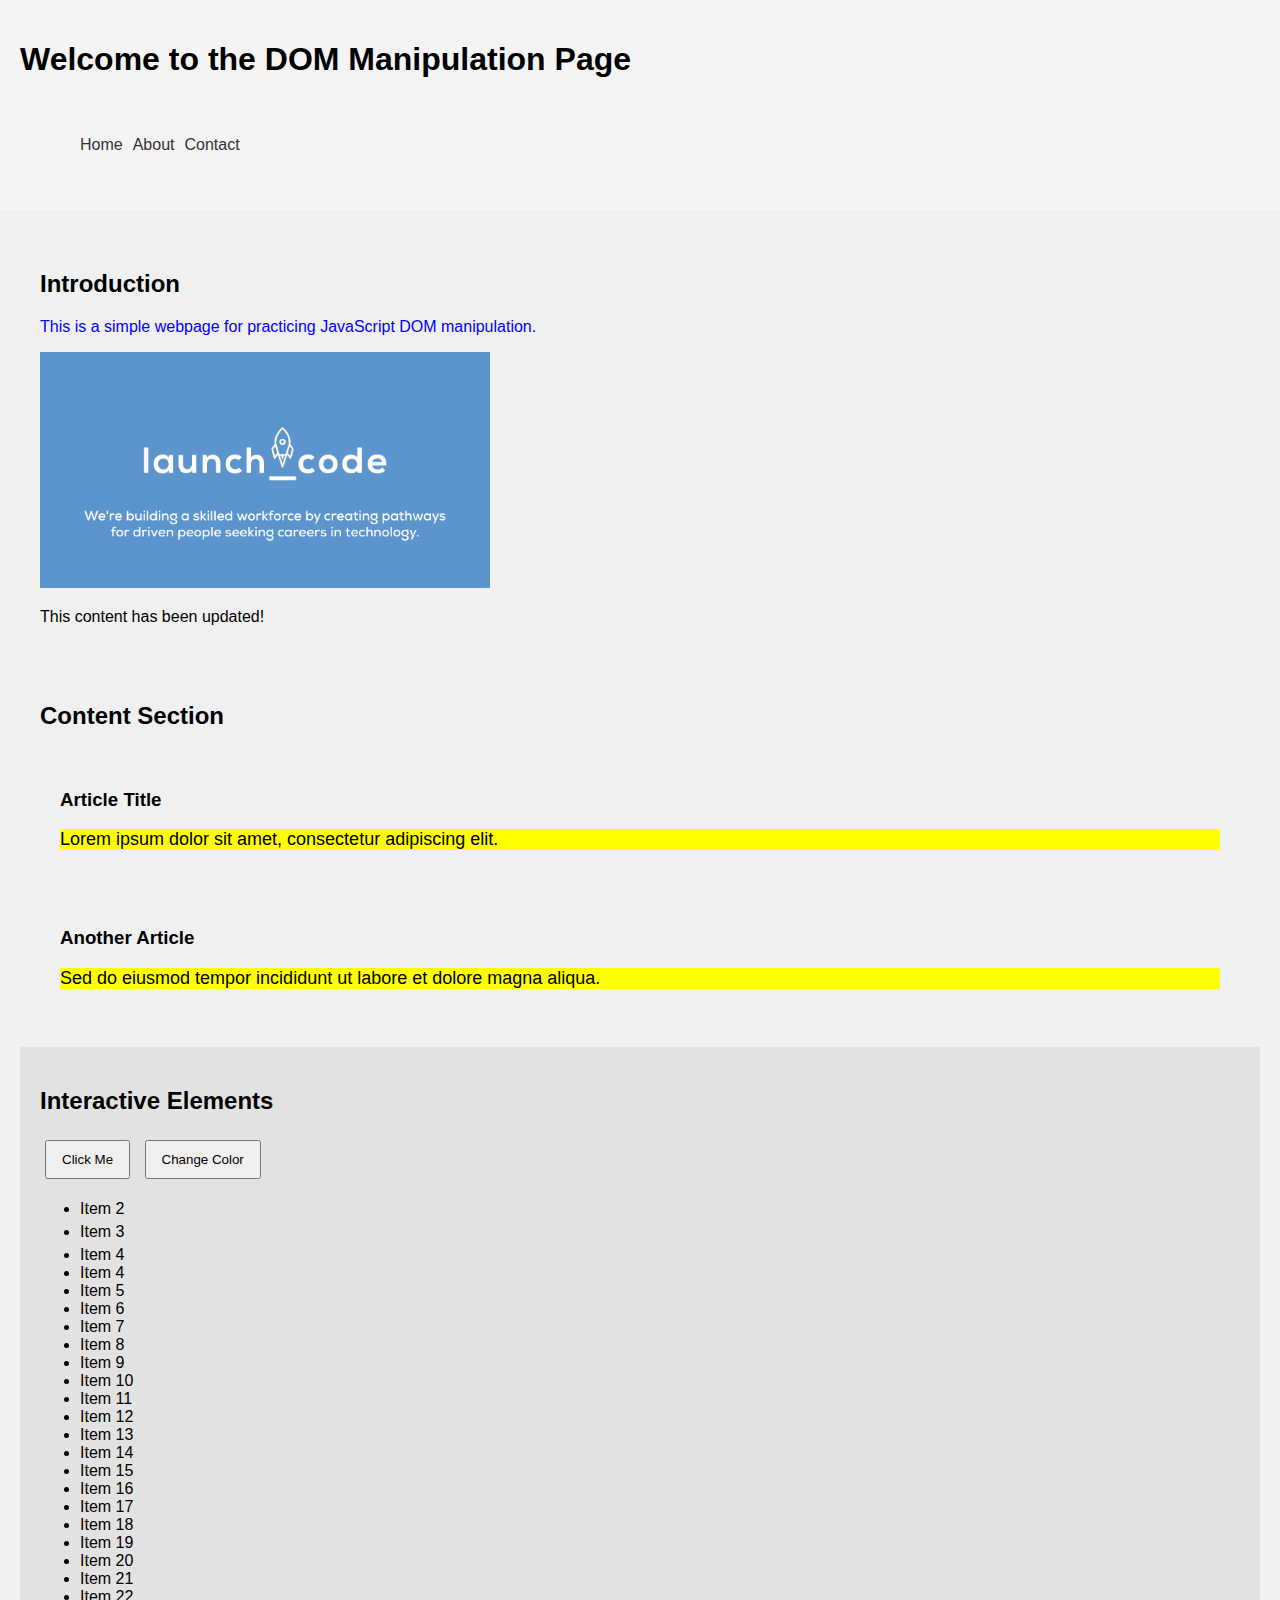
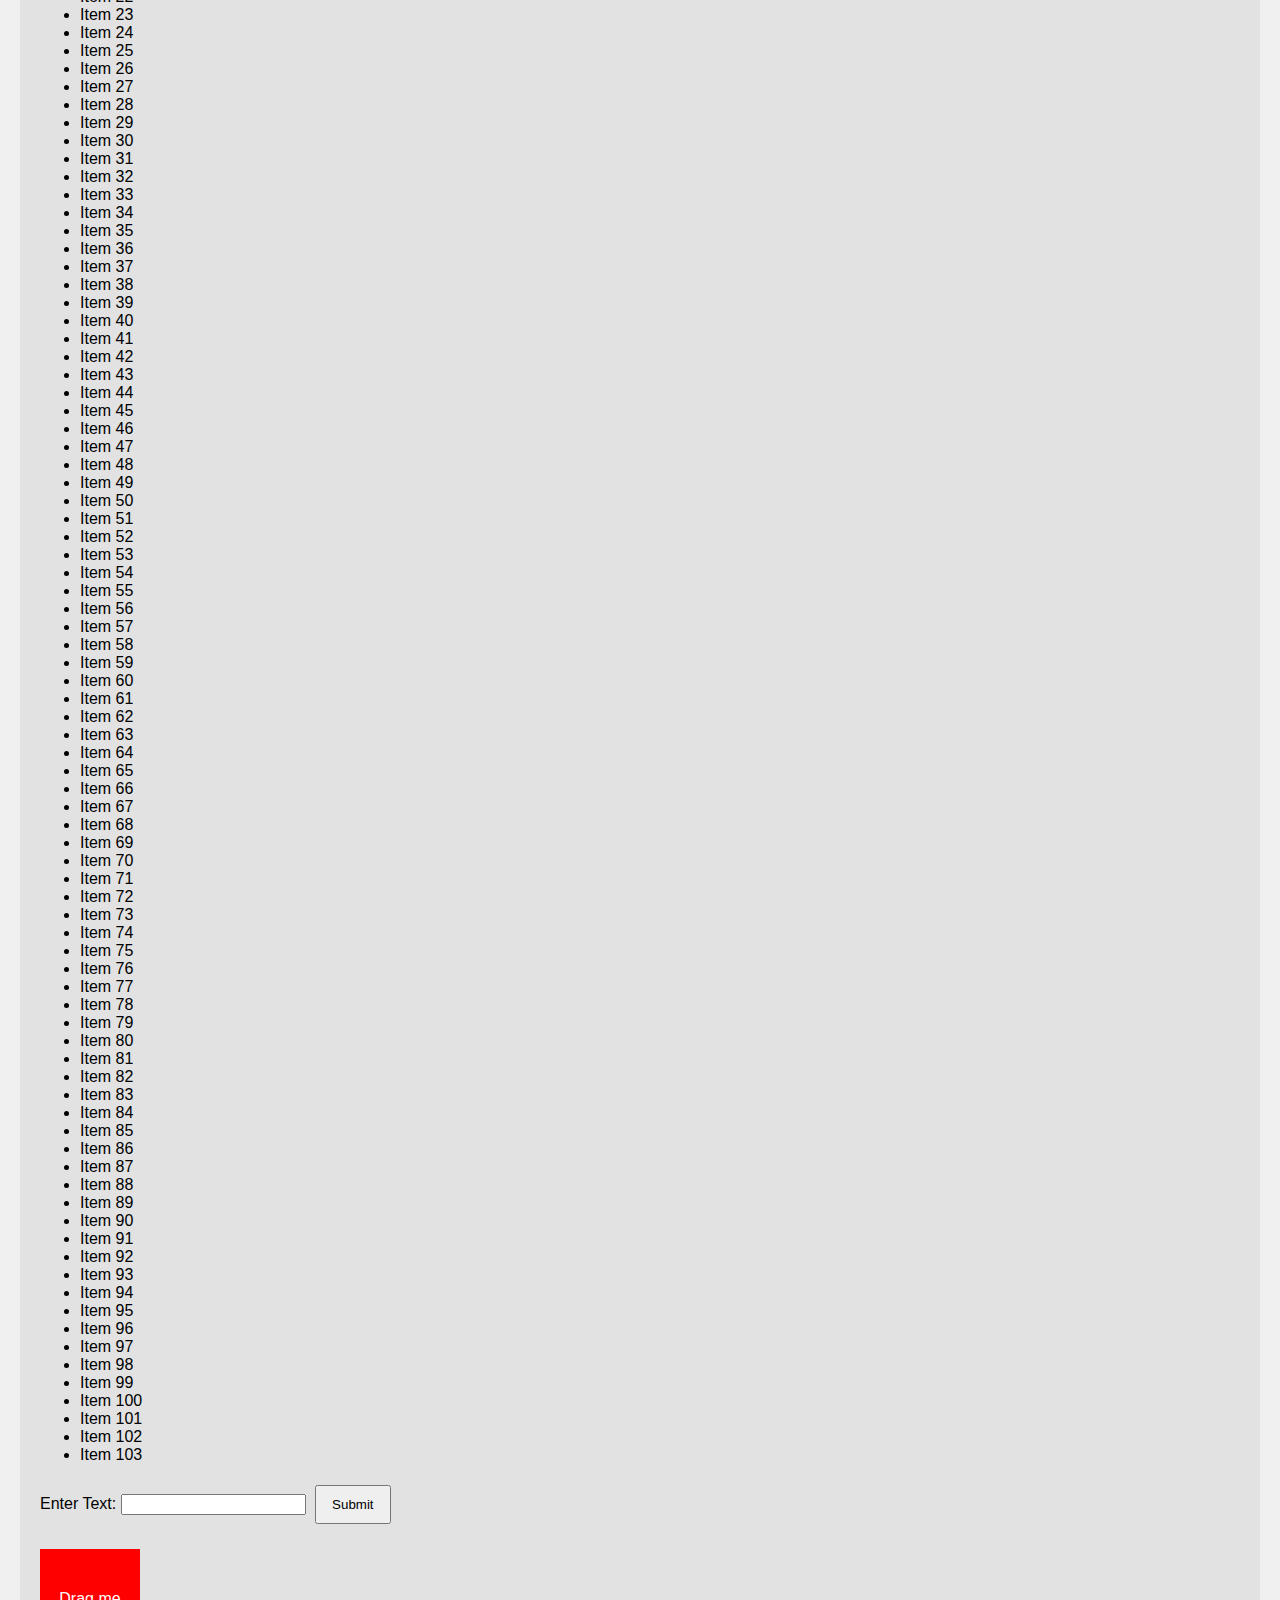
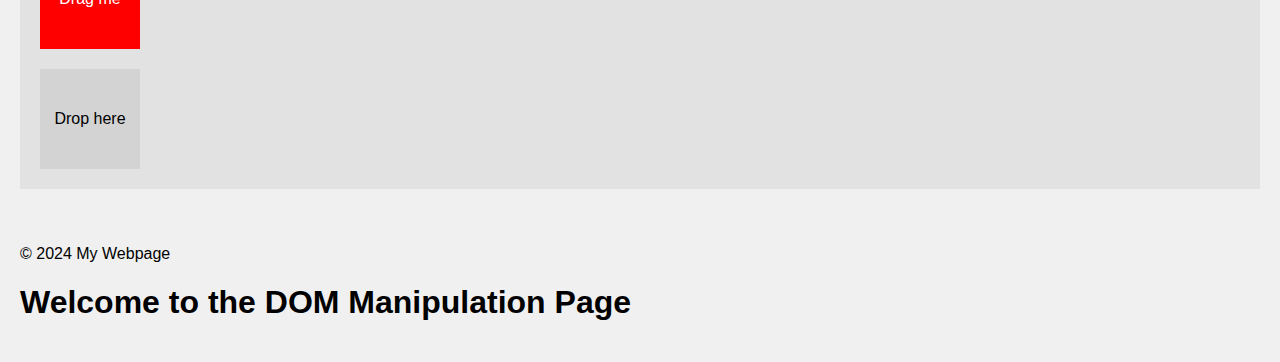
<file: exercise/index.html>
<!DOCTYPE html>
<html lang="en">
<head>
  <meta charset="UTF-8">
  <title>JavaScript DOM Manipulation Exercises</title>
  <link rel="stylesheet" href="styles.css">
  <script defer src="./script.js"></script>
</head>
<body>
  <header>
    <h1 id="main-title">Welcome to My Webpage</h1>
    <nav>
      <ul>
        <li><a href="#" class="nav-item">Home</a></li>
        <li><a href="#" class="nav-item">About</a></li>
        <li><a href="#" class="nav-item">Contact</a></li>
      </ul>
    </nav>
  </header>
  <main>
    <section id="introduction">
      <h2>Introduction</h2>
      <p class="intro-text">This is a simple webpage for practicing JavaScript DOM manipulation.</p>
			<img id="main-image" src="image.png" alt="Image 1">
    </section>
    <section id="content">
      <h2>Content Section</h2>
      <article>
        <h3>Article Title</h3>
        <p class="article-text">Lorem ipsum dolor sit amet, consectetur adipiscing elit.</p>
      </article>
      <article>
        <h3>Another Article</h3>
        <p class="article-text">Sed do eiusmod tempor incididunt ut labore et dolore magna aliqua.</p>
      </article>
    </section>
    <section id="interactive">
      <h2>Interactive Elements</h2>
      <button id="alert-button">Click Me</button>
      <button id="color-button">Change Color</button>
      <ul id="item-list">
        <li id="item1" class="list-item">Item 1</li>
        <li id="item2" class="list-item">Item 2</li>
        <li id="item3" class="list-item">Item 3</li>
      </ul>
      <form id="input-form">
        <label for="input-text">Enter Text:</label>
        <input type="text" id="input-text" name="input-text">
        <button type="submit">Submit</button>
      </form>
      <div id="drag-source" draggable="true" class="draggable">Drag me</div>
      <div id="drop-target" class="dropzone">Drop here</div>
    </section>
  </main>
  <footer>
    <p>&copy; 2024 My Webpage</p>
  </footer>
</body>
</html>
</file>
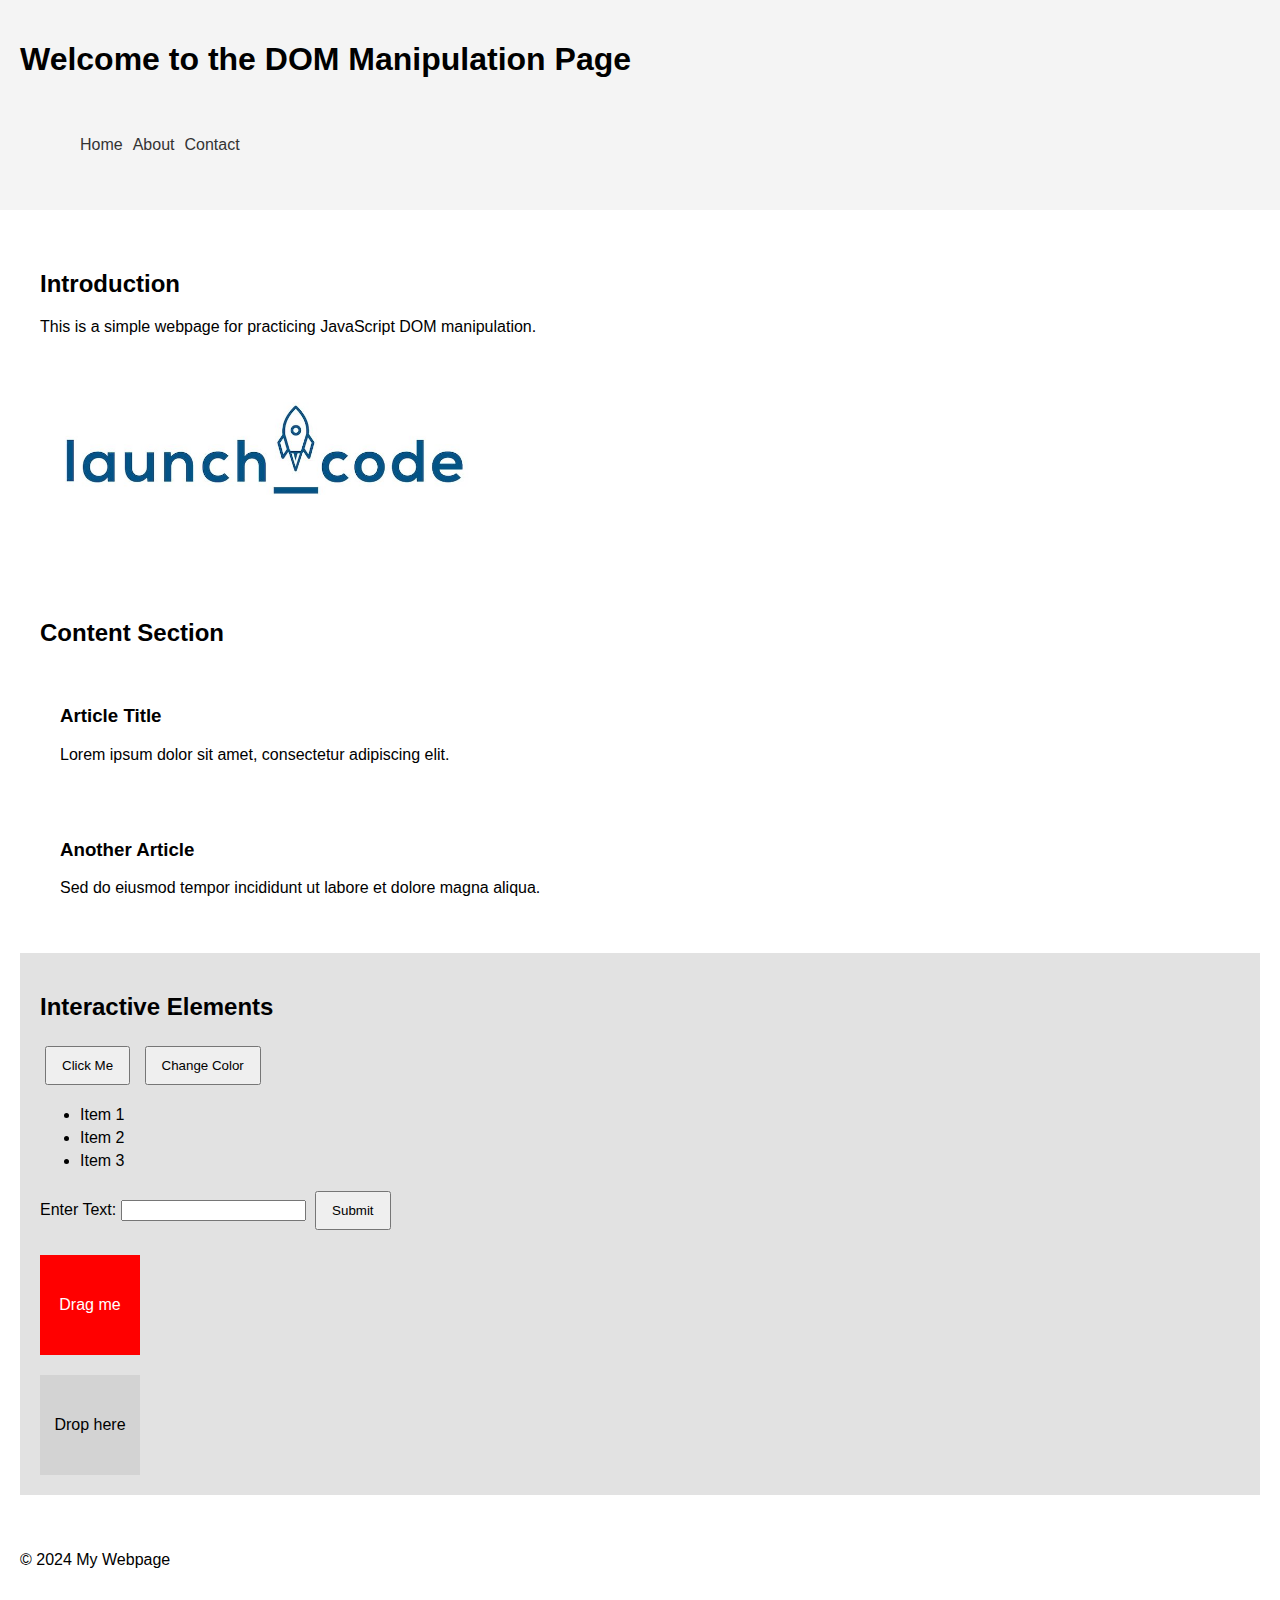
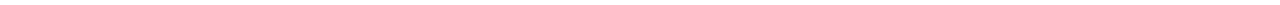
<file: solution/exercise-solutions/index.html>
<!DOCTYPE html>
<html lang="en">
<head>
  <meta charset="UTF-8">
  <title>JavaScript DOM Manipulation Exercises</title>
  <link rel="stylesheet" href="styles.css">
  <script defer src="./js-exercise-files-here/exercise_01.js"></script>
  <!-- <script defer src="./js-exercise-files-here/exercise_02.js"></script>
  <script defer src="./js-exercise-files-here/exercise_03.js"></script>
  <script defer src="./js-exercise-files-here/exercise_04.js"></script>
  <script defer src="./js-exercise-files-here/exercise_05.js"></script>
  <script defer src="./js-exercise-files-here/exercise_06.js"></script>
  <script defer src="./js-exercise-files-here/exercise_07.js"></script>
  <script defer src="./js-exercise-files-here/exercise_08.js"></script>
  <script defer src="./js-exercise-files-here/exercise_09.js"></script>
  <script defer src="./js-exercise-files-here/exercise_10.js"></script>
  <script defer src="./js-exercise-files-here/exercise_11.js"></script>
  <script defer src="./js-exercise-files-here/exercise_12.js"></script>
  <script defer src="./js-exercise-files-here/exercise_13.js"></script>
  <script defer src="./js-exercise-files-here/exercise_14.js"></script>
  <script defer src="./js-exercise-files-here/exercise_15.js"></script>
  <script defer src="./js-exercise-files-here/exercise_16.js"></script>
  <script defer src="./js-exercise-files-here/exercise_17.js"></script>
  <script defer src="./js-exercise-files-here/exercise_18.js"></script>
  <script defer src="./js-exercise-files-here/exercise_19.js"></script>
  <script defer src="./js-exercise-files-here/exercise_20.js"></script>
  <script defer src="./js-exercise-files-here/exercise_21.js"></script>
  <script defer src="./js-exercise-files-here/exercise_22.js"></script>
  <script defer src="./js-exercise-files-here/exercise_23.js"></script>
  <script defer src="./js-exercise-files-here/exercise_24.js"></script>
  <script defer src="./js-exercise-files-here/exercise_25.js"></script> -->
</head>
<body>
  <header>
    <h1 id="main-title">Welcome to My Webpage</h1>
    <nav>
      <ul>
        <li><a href="#" class="nav-item">Home</a></li>
        <li><a href="#" class="nav-item">About</a></li>
        <li><a href="#" class="nav-item">Contact</a></li>
      </ul>
    </nav>
  </header>
  <main>
    <section id="introduction">
      <h2>Introduction</h2>
      <p class="intro-text">This is a simple webpage for practicing JavaScript DOM manipulation.</p>
			<img id="main-image" src="image.png" alt="Image 1">
    </section>
    <section id="content">
      <h2>Content Section</h2>
      <article>
        <h3>Article Title</h3>
        <p class="article-text">Lorem ipsum dolor sit amet, consectetur adipiscing elit.</p>
      </article>
      <article>
        <h3>Another Article</h3>
        <p class="article-text">Sed do eiusmod tempor incididunt ut labore et dolore magna aliqua.</p>
      </article>
    </section>
    <section id="interactive">
      <h2>Interactive Elements</h2>
      <button id="alert-button">Click Me</button>
      <button id="color-button">Change Color</button>
      <ul id="item-list">
        <li id="item1" class="list-item">Item 1</li>
        <li id="item2" class="list-item">Item 2</li>
        <li id="item3" class="list-item">Item 3</li>
      </ul>
      <form id="input-form">
        <label for="input-text">Enter Text:</label>
        <input type="text" id="input-text" name="input-text">
        <button type="submit">Submit</button>
      </form>
      <div id="drag-source" draggable="true" class="draggable">Drag me</div>
      <div id="drop-target" class="dropzone">Drop here</div>
    </section>
  </main>
  <footer>
    <p>&copy; 2024 My Webpage</p>
  </footer>
</body>
</html>
</file>
<file: exercise/styles.css>
body {
  font-family: Arial, sans-serif;
  margin: 0;
  padding: 0;
}

header, nav, main, section, article, footer {
  padding: 20px;
}

header {
  background-color: #f4f4f4;
}

nav ul {
  list-style-type: none;
  display: flex;
  gap: 10px;
}

img {
  max-width:450px;
  max-height:450px;
}

nav ul li a {
  text-decoration: none;
  color: #333;
}

#interactive {
  background-color: #e2e2e2;
  padding: 20px;
}

#item-list {
  list-style-type: disc;
  padding-left: 40px;
}

#item-list .list-item {
  margin: 5px 0;
}

button {
  margin: 5px;
  padding: 10px 15px;
  cursor: pointer;
}

.highlight {
  background-color: yellow;
}

.draggable {
  width: 100px;
  height: 100px;
  background-color: red;
  color: white;
  text-align: center;
  line-height: 100px;
  margin-top: 20px;
  cursor: move;
}

.dropzone {
  width: 100px;
  height: 100px;
  background-color: lightgray;
  margin-top: 20px;
  text-align: center;
  line-height: 100px;
}

button.active {
  background-color: orange;
}
</file>
<file: solution/exercise-solutions/styles.css>
body {
  font-family: Arial, sans-serif;
  margin: 0;
  padding: 0;
}

header, nav, main, section, article, footer {
  padding: 20px;
}

header {
  background-color: #f4f4f4;
}

nav ul {
  list-style-type: none;
  display: flex;
  gap: 10px;
}

img {
  max-width:450px;
  max-height:450px;
}

nav ul li a {
  text-decoration: none;
  color: #333;
}

#interactive {
  background-color: #e2e2e2;
  padding: 20px;
}

#item-list {
  list-style-type: disc;
  padding-left: 40px;
}

#item-list .list-item {
  margin: 5px 0;
}

button {
  margin: 5px;
  padding: 10px 15px;
  cursor: pointer;
}

.highlight {
  background-color: yellow;
}

.draggable {
  width: 100px;
  height: 100px;
  background-color: red;
  color: white;
  text-align: center;
  line-height: 100px;
  margin-top: 20px;
  cursor: move;
}

.dropzone {
  width: 100px;
  height: 100px;
  background-color: lightgray;
  margin-top: 20px;
  text-align: center;
  line-height: 100px;
}

button.active {
  background-color: orange;
}
</file>
